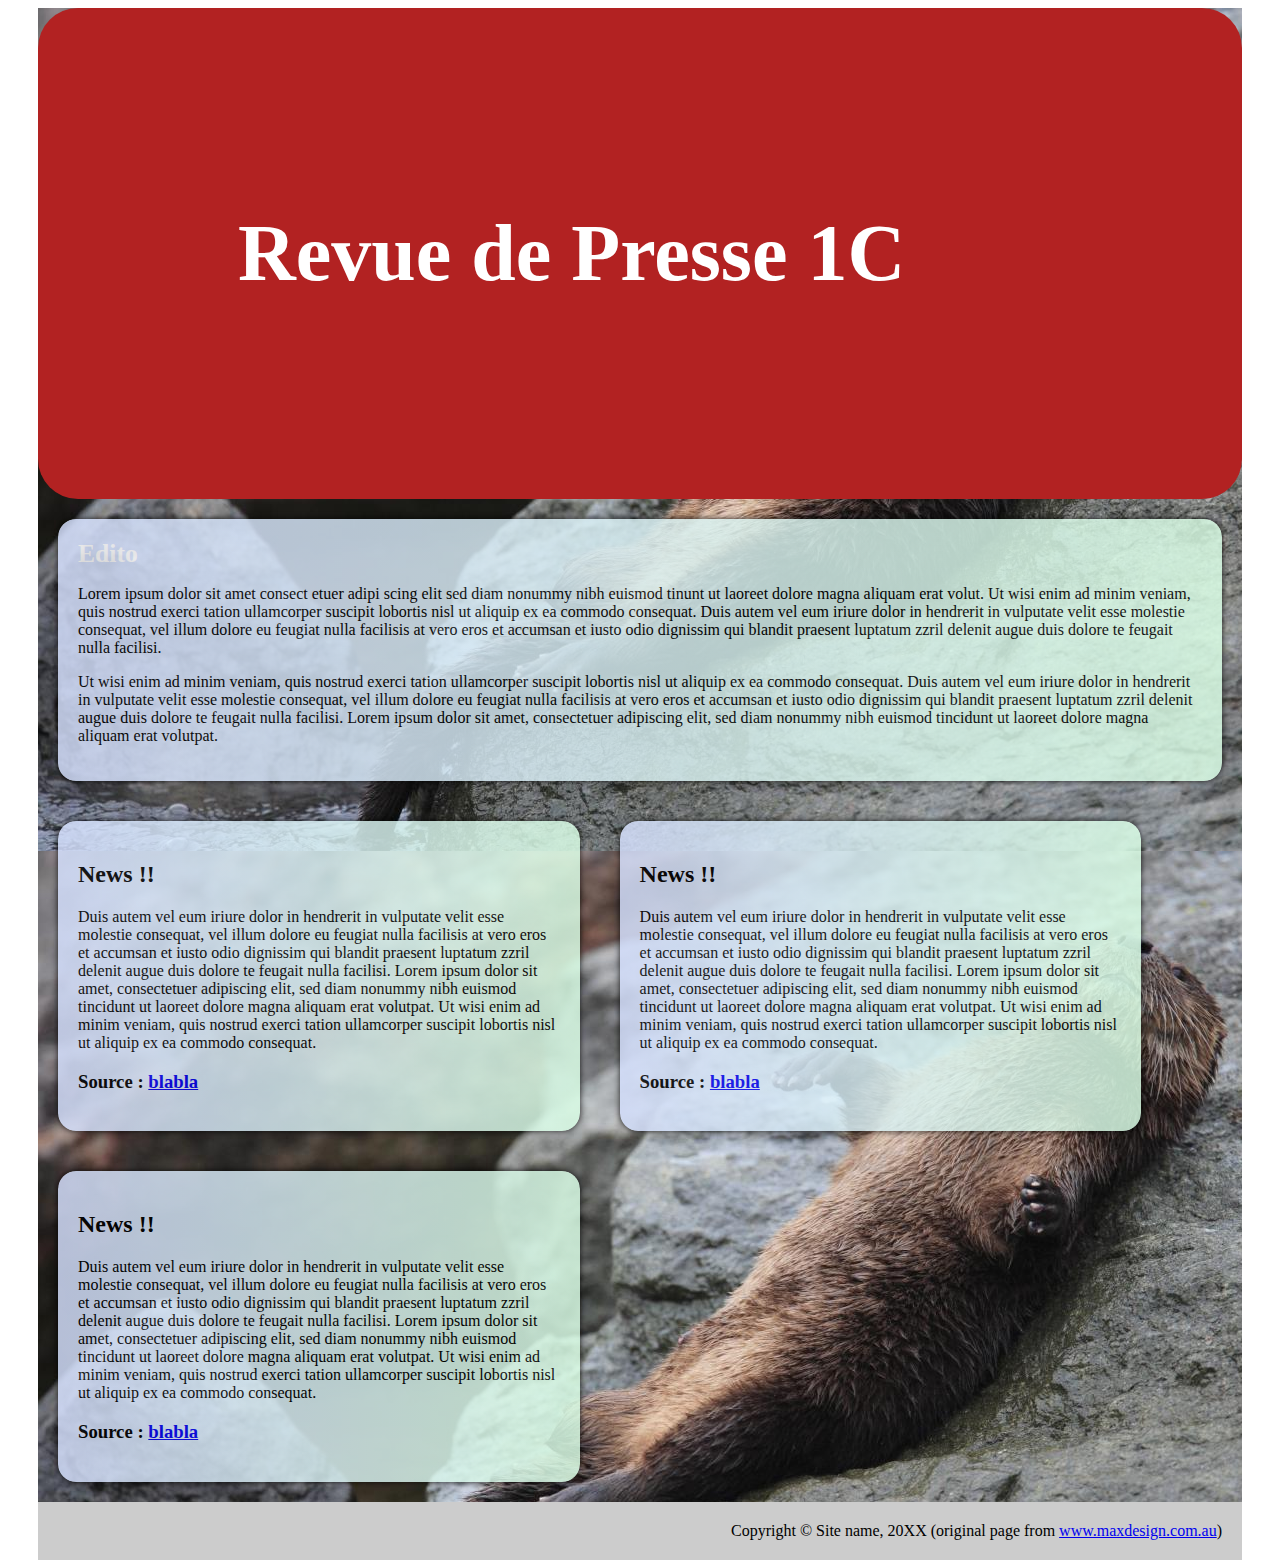
<file: index.html>
<!DOCTYPE html PUBLIC "-//W3C//DTD XHTML 1.0 Strict//FR"
        "http://www.w3.org/TR/xhtml1/DTD/xhtml1-strict.dtd">
<html xmlns="http://www.w3.org/1999/xhtml" xml:lang="fr" lang="fr">
<head>
	<meta http-equiv="content-type" content="text/html; charset=utf-8" />
	<title>Revue de presse</title>
	
	<link rel="stylesheet" href="style.css" type="text/css" media="screen" />
</head>
<body>
<div id="container">
	<div id="header">
		<h1>
            Revue de Presse 1C
        </h1>
	</div>
<!--	<div id="navigation">
		<ul>
			<li><a href="#">Home</a></li>
			<li><a href="#">About</a></li>
			<li><a href="#">Services</a></li>
			<li><a href="#">Contact us</a></li>
		</ul>
	</div>
-->
	<div id="edito">
		<h2>
			Edito
		</h2>
		<p>
			Lorem ipsum dolor sit amet consect etuer adipi scing elit sed diam nonummy nibh euismod tinunt ut laoreet dolore magna aliquam erat volut. Ut wisi enim ad minim veniam, quis nostrud exerci tation ullamcorper suscipit lobortis nisl ut aliquip ex ea commodo consequat. Duis autem vel eum iriure dolor in hendrerit in vulputate velit esse molestie consequat, vel illum dolore eu feugiat nulla facilisis at vero eros et accumsan et iusto odio dignissim qui blandit praesent luptatum zzril delenit augue duis dolore te feugait nulla facilisi.
		</p>
		<p>
			Ut wisi enim ad minim veniam, quis nostrud exerci tation ullamcorper suscipit lobortis nisl ut aliquip ex ea commodo consequat. Duis autem vel eum iriure dolor in hendrerit in vulputate velit esse molestie consequat, vel illum dolore eu feugiat nulla facilisis at vero eros et accumsan et iusto odio dignissim qui blandit praesent luptatum zzril delenit augue duis dolore te feugait nulla facilisi. Lorem ipsum dolor sit amet, consectetuer adipiscing elit, sed diam nonummy nibh euismod tincidunt ut laoreet dolore magna aliquam erat volutpat.
		</p>
		
	</div>
	
	<div id="news">
		<h2>
			News !!
		</h2>
		<p>
			Duis autem vel eum iriure dolor in hendrerit in vulputate velit esse molestie consequat, vel illum dolore eu feugiat nulla facilisis at vero eros et accumsan et iusto odio dignissim qui blandit praesent luptatum zzril delenit augue duis dolore te feugait nulla facilisi. Lorem ipsum dolor sit amet, consectetuer adipiscing elit, sed diam nonummy nibh euismod tincidunt ut laoreet dolore magna aliquam erat volutpat. Ut wisi enim ad minim veniam, quis nostrud exerci tation ullamcorper suscipit lobortis nisl ut aliquip ex ea commodo consequat.
		</p>
		<h3>Source : <a href="#">blabla</a>
		</h3>
	</div>

	<div id="news">
		<h2>
			News !!
		</h2>
		<p>
			Duis autem vel eum iriure dolor in hendrerit in vulputate velit esse molestie consequat, vel illum dolore eu feugiat nulla facilisis at vero eros et accumsan et iusto odio dignissim qui blandit praesent luptatum zzril delenit augue duis dolore te feugait nulla facilisi. Lorem ipsum dolor sit amet, consectetuer adipiscing elit, sed diam nonummy nibh euismod tincidunt ut laoreet dolore magna aliquam erat volutpat. Ut wisi enim ad minim veniam, quis nostrud exerci tation ullamcorper suscipit lobortis nisl ut aliquip ex ea commodo consequat.
		</p>
		<h3>Source : <a href="#">blabla</a>
		</h3>
	</div>
	<div id="news">
		<h2>
			News !!
		</h2>
		<p>
			Duis autem vel eum iriure dolor in hendrerit in vulputate velit esse molestie consequat, vel illum dolore eu feugiat nulla facilisis at vero eros et accumsan et iusto odio dignissim qui blandit praesent luptatum zzril delenit augue duis dolore te feugait nulla facilisi. Lorem ipsum dolor sit amet, consectetuer adipiscing elit, sed diam nonummy nibh euismod tincidunt ut laoreet dolore magna aliquam erat volutpat. Ut wisi enim ad minim veniam, quis nostrud exerci tation ullamcorper suscipit lobortis nisl ut aliquip ex ea commodo consequat.
		</p>
		<h3>Source : <a href="#">blabla</a>
		</h3>
	</div>


	<div id="footer">
		Copyright © Site name, 20XX
		(original page from <a href="http://www.maxdesign.com.au/articles/css-layouts/one-liquid/">www.maxdesign.com.au</a>)
	</div>
</div>
</body>
</html>
</file>
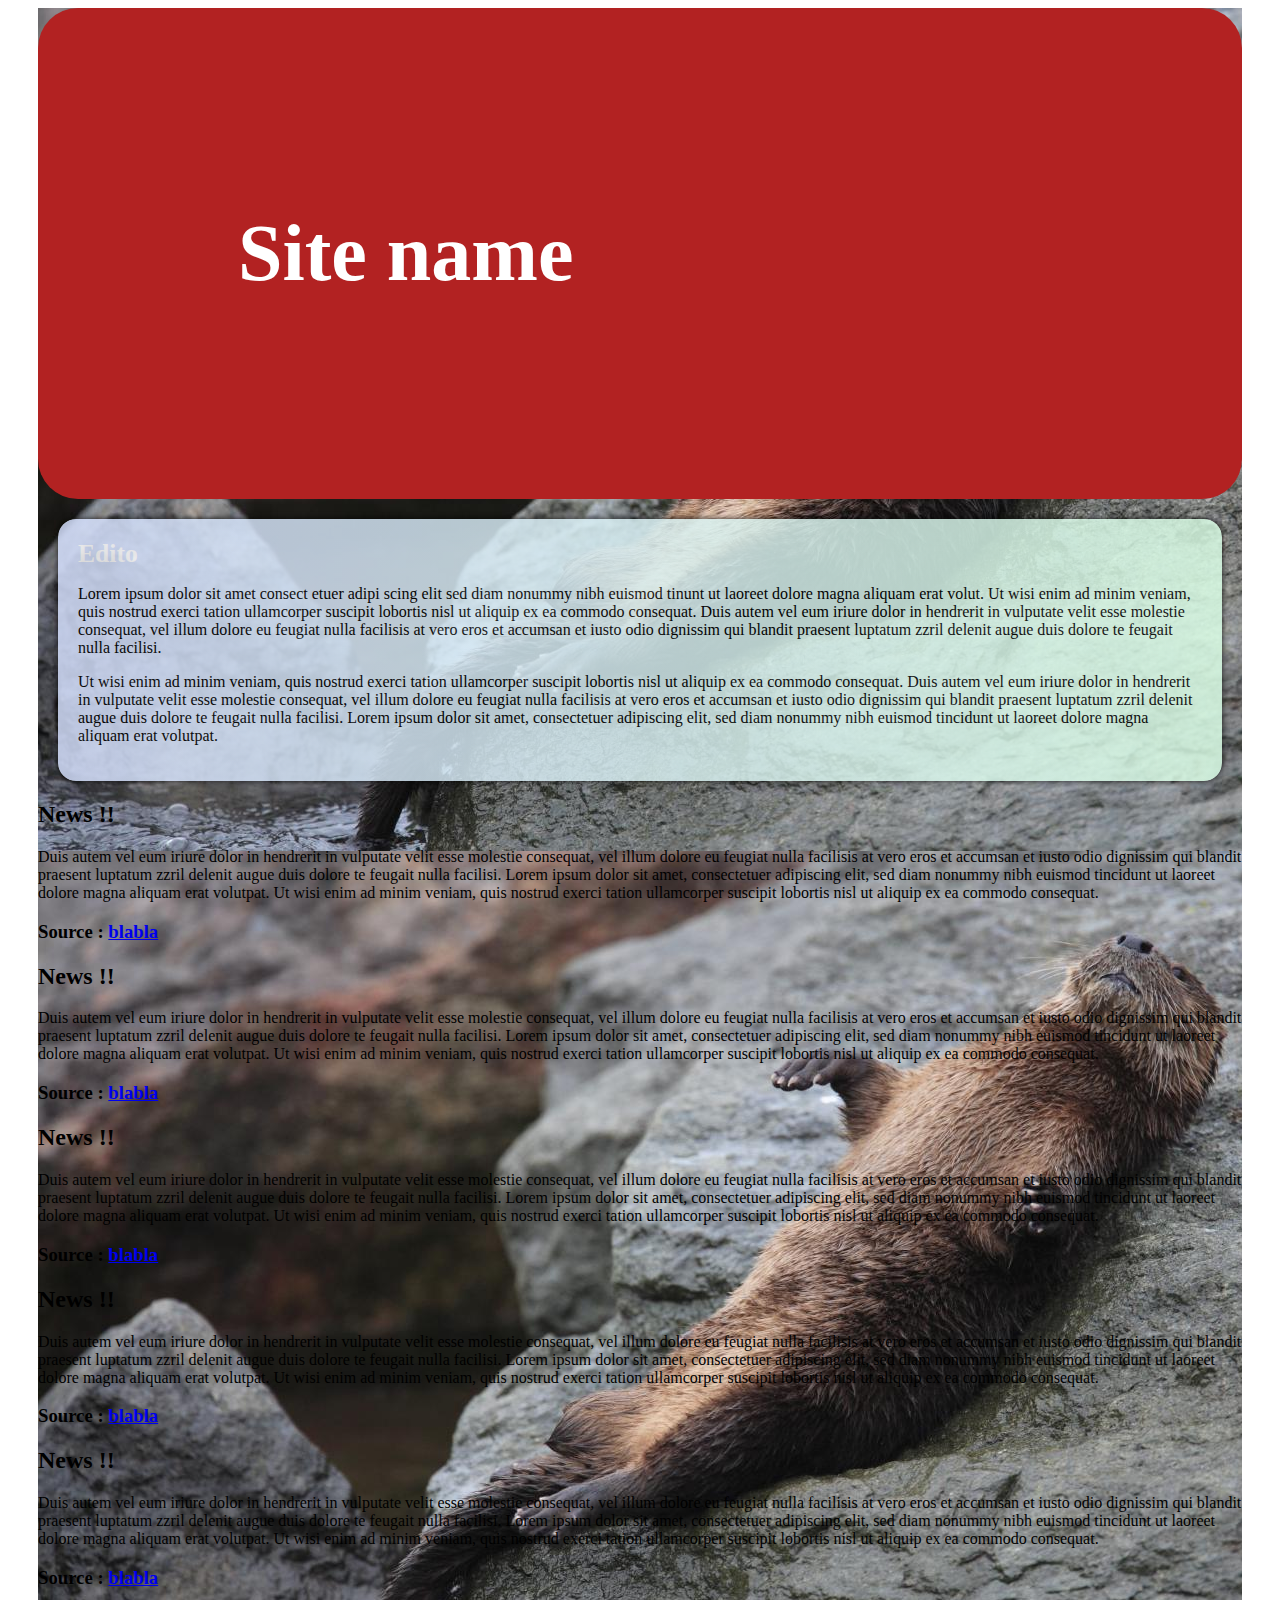
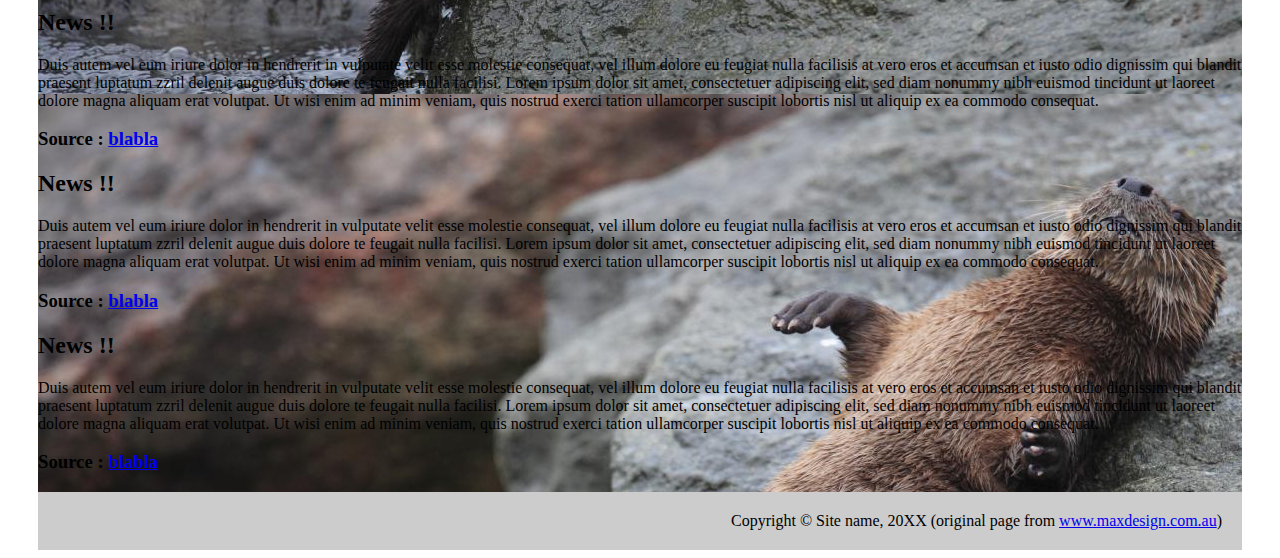
<file: cinema.html>
<!DOCTYPE html PUBLIC "-//W3C//DTD XHTML 1.0 Strict//FR"
        "http://www.w3.org/TR/xhtml1/DTD/xhtml1-strict.dtd">
<html xmlns="http://www.w3.org/1999/xhtml" xml:lang="fr" lang="fr">
<head>
	<meta http-equiv="content-type" content="text/html; charset=utf-8" />
	<title>Revue de presse</title>
	
	<link rel="stylesheet" href="style.css" type="text/css" media="screen" />
</head>
<body>
<div id="container">
	<div id="header">
		<h1>
			Site name
		</h1>
	</div>
<!--	<div id="navigation">
		<ul>
			<li><a href="#">Home</a></li>
			<li><a href="#">About</a></li>
			<li><a href="#">Services</a></li>
			<li><a href="#">Contact us</a></li>
		</ul>
	</div>
-->
	<div id="edito">
		<h2>
			Edito
		</h2>
		<p>
			Lorem ipsum dolor sit amet consect etuer adipi scing elit sed diam nonummy nibh euismod tinunt ut laoreet dolore magna aliquam erat volut. Ut wisi enim ad minim veniam, quis nostrud exerci tation ullamcorper suscipit lobortis nisl ut aliquip ex ea commodo consequat. Duis autem vel eum iriure dolor in hendrerit in vulputate velit esse molestie consequat, vel illum dolore eu feugiat nulla facilisis at vero eros et accumsan et iusto odio dignissim qui blandit praesent luptatum zzril delenit augue duis dolore te feugait nulla facilisi.
		</p>
		<p>
			Ut wisi enim ad minim veniam, quis nostrud exerci tation ullamcorper suscipit lobortis nisl ut aliquip ex ea commodo consequat. Duis autem vel eum iriure dolor in hendrerit in vulputate velit esse molestie consequat, vel illum dolore eu feugiat nulla facilisis at vero eros et accumsan et iusto odio dignissim qui blandit praesent luptatum zzril delenit augue duis dolore te feugait nulla facilisi. Lorem ipsum dolor sit amet, consectetuer adipiscing elit, sed diam nonummy nibh euismod tincidunt ut laoreet dolore magna aliquam erat volutpat.
		</p>
		
	</div>
	
	<div id="Maresse Laurélène">
		<h2>
			News !!
		</h2>
		<p>
			Duis autem vel eum iriure dolor in hendrerit in vulputate velit esse molestie consequat, vel illum dolore eu feugiat nulla facilisis at vero eros et accumsan et iusto odio dignissim qui blandit praesent luptatum zzril delenit augue duis dolore te feugait nulla facilisi. Lorem ipsum dolor sit amet, consectetuer adipiscing elit, sed diam nonummy nibh euismod tincidunt ut laoreet dolore magna aliquam erat volutpat. Ut wisi enim ad minim veniam, quis nostrud exerci tation ullamcorper suscipit lobortis nisl ut aliquip ex ea commodo consequat.
		</p>
		<h3>Source : <a href="#">blabla</a>
		</h3>
	</div>

	<div id="Camille Goral">
		<h2>
			News !!
		</h2>
		<p>
			Duis autem vel eum iriure dolor in hendrerit in vulputate velit esse molestie consequat, vel illum dolore eu feugiat nulla facilisis at vero eros et accumsan et iusto odio dignissim qui blandit praesent luptatum zzril delenit augue duis dolore te feugait nulla facilisi. Lorem ipsum dolor sit amet, consectetuer adipiscing elit, sed diam nonummy nibh euismod tincidunt ut laoreet dolore magna aliquam erat volutpat. Ut wisi enim ad minim veniam, quis nostrud exerci tation ullamcorper suscipit lobortis nisl ut aliquip ex ea commodo consequat.
		</p>
		<h3>Source : <a href="#">blabla</a>
		</h3>
	</div>
	<div id="Lea Lefebvre">
		<h2>
			News !!
		</h2>
		<p>
			Duis autem vel eum iriure dolor in hendrerit in vulputate velit esse molestie consequat, vel illum dolore eu feugiat nulla facilisis at vero eros et accumsan et iusto odio dignissim qui blandit praesent luptatum zzril delenit augue duis dolore te feugait nulla facilisi. Lorem ipsum dolor sit amet, consectetuer adipiscing elit, sed diam nonummy nibh euismod tincidunt ut laoreet dolore magna aliquam erat volutpat. Ut wisi enim ad minim veniam, quis nostrud exerci tation ullamcorper suscipit lobortis nisl ut aliquip ex ea commodo consequat.
		</p>
		<h3>Source : <a href="#">blabla</a>
		</h3>
	</div>
	<div id="Aurélie Dhalleine">
		<h2>
			News !!
		</h2>
		<p>
			Duis autem vel eum iriure dolor in hendrerit in vulputate velit esse molestie consequat, vel illum dolore eu feugiat nulla facilisis at vero eros et accumsan et iusto odio dignissim qui blandit praesent luptatum zzril delenit augue duis dolore te feugait nulla facilisi. Lorem ipsum dolor sit amet, consectetuer adipiscing elit, sed diam nonummy nibh euismod tincidunt ut laoreet dolore magna aliquam erat volutpat. Ut wisi enim ad minim veniam, quis nostrud exerci tation ullamcorper suscipit lobortis nisl ut aliquip ex ea commodo consequat.
		</p>
		<h3>Source : <a href="#">blabla</a>
		</h3>
	</div>
	<div id="Elisa Duturc">
		<h2>
			News !!
		</h2>
		<p>
			Duis autem vel eum iriure dolor in hendrerit in vulputate velit esse molestie consequat, vel illum dolore eu feugiat nulla facilisis at vero eros et accumsan et iusto odio dignissim qui blandit praesent luptatum zzril delenit augue duis dolore te feugait nulla facilisi. Lorem ipsum dolor sit amet, consectetuer adipiscing elit, sed diam nonummy nibh euismod tincidunt ut laoreet dolore magna aliquam erat volutpat. Ut wisi enim ad minim veniam, quis nostrud exerci tation ullamcorper suscipit lobortis nisl ut aliquip ex ea commodo consequat.
		</p>
		<h3>Source : <a href="#">blabla</a>
		</h3>
	</div>
	<div id="Elise Hochin">
		<h2>
			News !!
		</h2>
		<p>
			Duis autem vel eum iriure dolor in hendrerit in vulputate velit esse molestie consequat, vel illum dolore eu feugiat nulla facilisis at vero eros et accumsan et iusto odio dignissim qui blandit praesent luptatum zzril delenit augue duis dolore te feugait nulla facilisi. Lorem ipsum dolor sit amet, consectetuer adipiscing elit, sed diam nonummy nibh euismod tincidunt ut laoreet dolore magna aliquam erat volutpat. Ut wisi enim ad minim veniam, quis nostrud exerci tation ullamcorper suscipit lobortis nisl ut aliquip ex ea commodo consequat.
		</p>
		<h3>Source : <a href="#">blabla</a>
		</h3>
	</div>
	<div id="Fabien Lheureux">
		<h2>
			News !!
		</h2>
		<p>
			Duis autem vel eum iriure dolor in hendrerit in vulputate velit esse molestie consequat, vel illum dolore eu feugiat nulla facilisis at vero eros et accumsan et iusto odio dignissim qui blandit praesent luptatum zzril delenit augue duis dolore te feugait nulla facilisi. Lorem ipsum dolor sit amet, consectetuer adipiscing elit, sed diam nonummy nibh euismod tincidunt ut laoreet dolore magna aliquam erat volutpat. Ut wisi enim ad minim veniam, quis nostrud exerci tation ullamcorper suscipit lobortis nisl ut aliquip ex ea commodo consequat.
		</p>
		<h3>Source : <a href="#">blabla</a>
		</h3>
	</div>
	<div id="Florent Garchette">
		<h2>
			News !!
		</h2>
		<p>
			Duis autem vel eum iriure dolor in hendrerit in vulputate velit esse molestie consequat, vel illum dolore eu feugiat nulla facilisis at vero eros et accumsan et iusto odio dignissim qui blandit praesent luptatum zzril delenit augue duis dolore te feugait nulla facilisi. Lorem ipsum dolor sit amet, consectetuer adipiscing elit, sed diam nonummy nibh euismod tincidunt ut laoreet dolore magna aliquam erat volutpat. Ut wisi enim ad minim veniam, quis nostrud exerci tation ullamcorper suscipit lobortis nisl ut aliquip ex ea commodo consequat.
		</p>
		<h3>Source : <a href="#">blabla</a>
		</h3>
	</div>



	<div id="footer">
		Copyright © Site name, 20XX
		(original page from <a href="http://www.maxdesign.com.au/articles/css-layouts/one-liquid/">www.maxdesign.com.au</a>)
	</div>
</div>
</body>
</html>
</file>
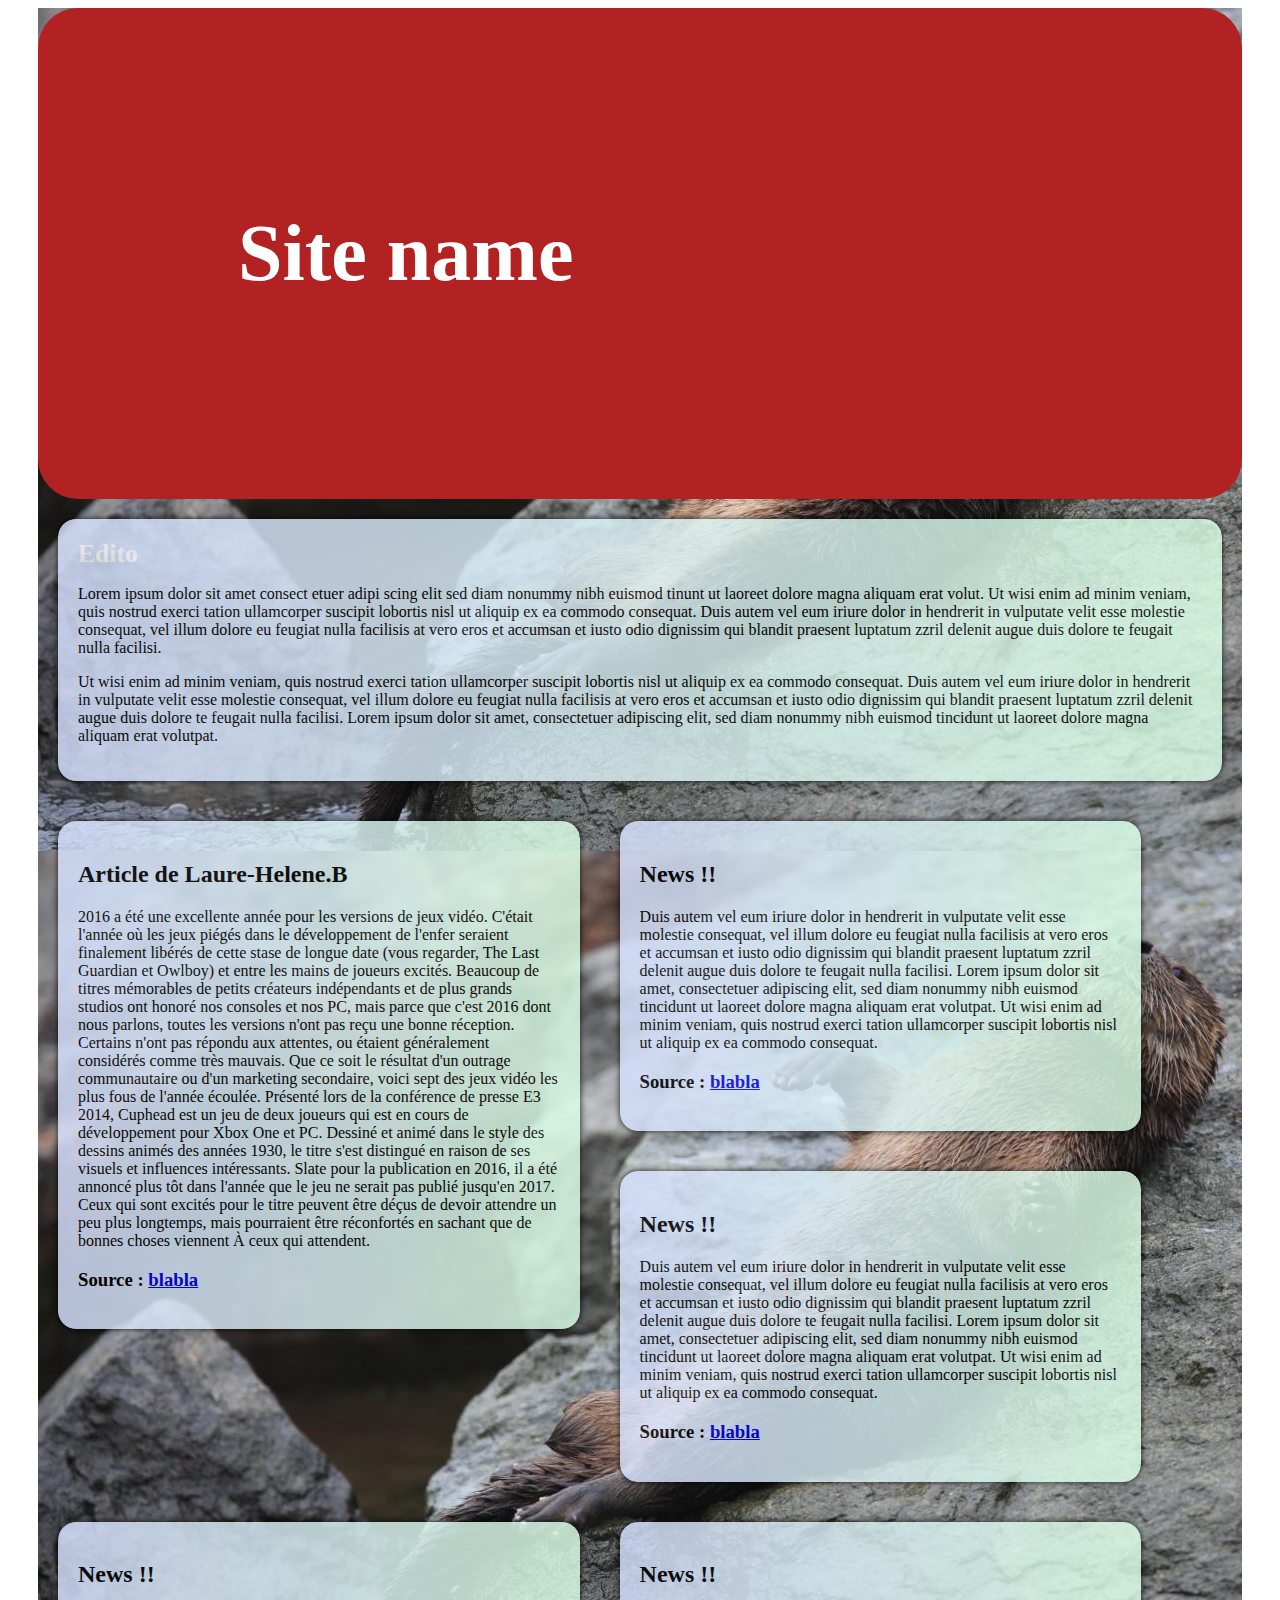
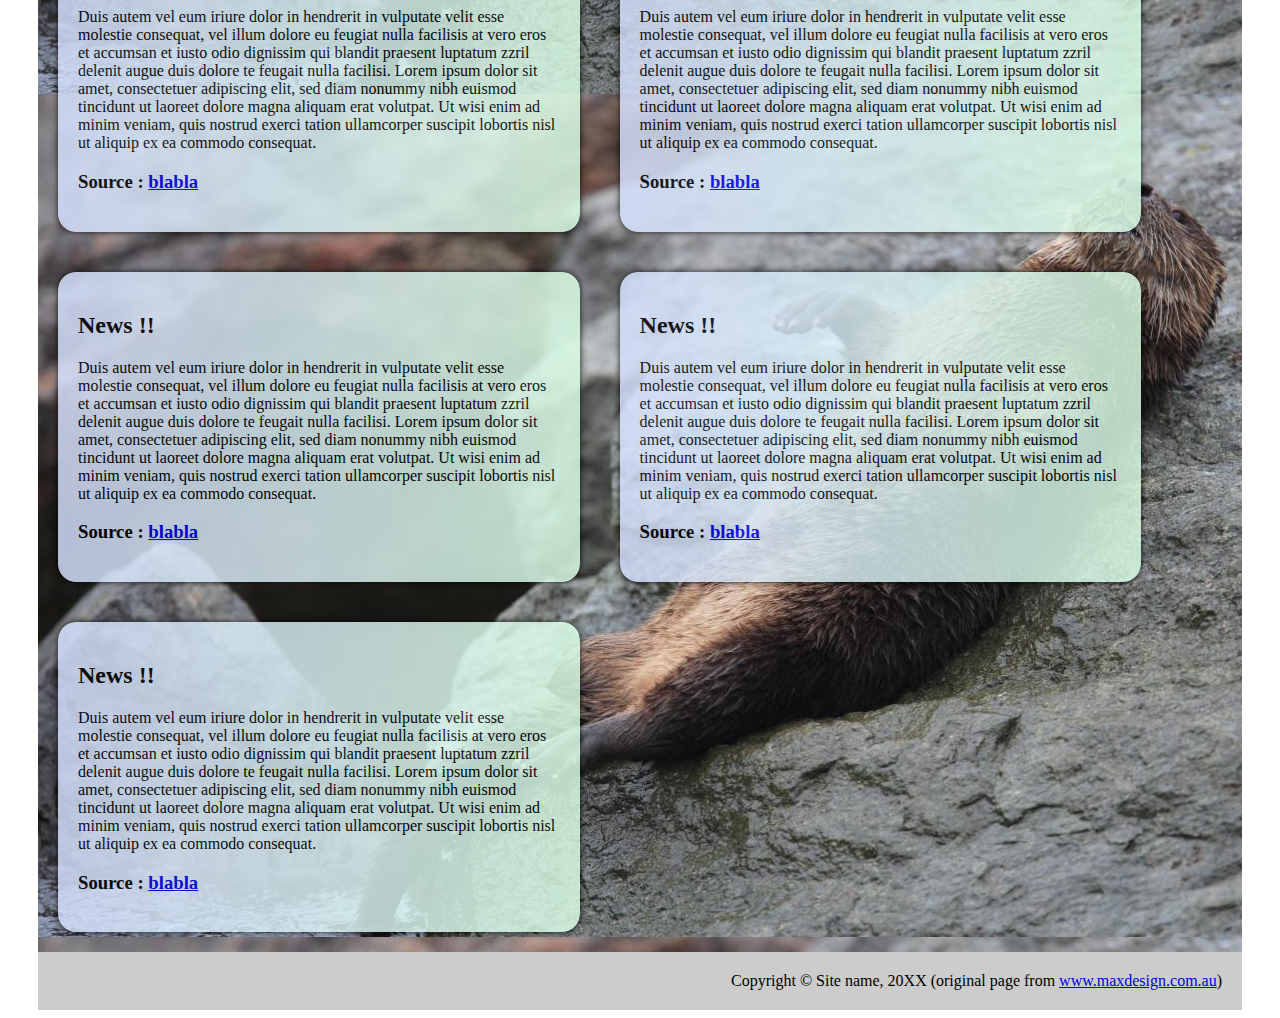
<file: gaming.html>
<!DOCTYPE html PUBLIC "-//W3C//DTD XHTML 1.0 Strict//FR"
        "http://www.w3.org/TR/xhtml1/DTD/xhtml1-strict.dtd">
<html xmlns="http://www.w3.org/1999/xhtml" xml:lang="fr" lang="fr">
<head>
	<meta http-equiv="content-type" content="text/html; charset=utf-8" />
	<title>Revue de presse</title>
	
	<link rel="stylesheet" href="style.css" type="text/css" media="screen" />
</head>
<body>
<div id="container">
	<div id="header">
		<h1>
			Site name
		</h1>
	</div>
<!--	<div id="navigation">
		<ul>
			<li><a href="#">Home</a></li>
			<li><a href="#">About</a></li>
			<li><a href="#">Services</a></li>
			<li><a href="#">Contact us</a></li>
		</ul>
	</div>
-->
	<div id="edito">
		<h2>
			Edito
		</h2>
		<p>
			Lorem ipsum dolor sit amet consect etuer adipi scing elit sed diam nonummy nibh euismod tinunt ut laoreet dolore magna aliquam erat volut. Ut wisi enim ad minim veniam, quis nostrud exerci tation ullamcorper suscipit lobortis nisl ut aliquip ex ea commodo consequat. Duis autem vel eum iriure dolor in hendrerit in vulputate velit esse molestie consequat, vel illum dolore eu feugiat nulla facilisis at vero eros et accumsan et iusto odio dignissim qui blandit praesent luptatum zzril delenit augue duis dolore te feugait nulla facilisi.
		</p>
		<p>
			Ut wisi enim ad minim veniam, quis nostrud exerci tation ullamcorper suscipit lobortis nisl ut aliquip ex ea commodo consequat. Duis autem vel eum iriure dolor in hendrerit in vulputate velit esse molestie consequat, vel illum dolore eu feugiat nulla facilisis at vero eros et accumsan et iusto odio dignissim qui blandit praesent luptatum zzril delenit augue duis dolore te feugait nulla facilisi. Lorem ipsum dolor sit amet, consectetuer adipiscing elit, sed diam nonummy nibh euismod tincidunt ut laoreet dolore magna aliquam erat volutpat.
		</p>
		
	</div>
	
	<div id="news"> <!-- Maxime Lanvin -->

		<h2>
			Article de Laure-Helene.B
		</h2>
		<p>
			2016 a été une excellente année pour les versions de jeux vidéo. C'était l'année où les jeux piégés dans le développement de l'enfer seraient finalement libérés de cette stase de longue date (vous regarder, The Last Guardian et Owlboy) et entre les mains de joueurs excités. Beaucoup de titres mémorables de petits créateurs indépendants et de plus grands studios ont honoré nos consoles et nos PC, mais parce que c'est 2016 dont nous parlons, toutes les versions n'ont pas reçu une bonne réception. Certains n'ont pas répondu aux attentes, ou étaient généralement considérés comme très mauvais. Que ce soit le résultat d'un outrage communautaire ou d'un marketing secondaire, voici sept des jeux vidéo les plus fous de l'année écoulée.
Présenté lors de la conférence de presse E3 2014, Cuphead est un jeu de deux joueurs qui est en cours de développement pour Xbox One et PC. Dessiné et animé dans le style des dessins animés des années 1930, le titre s'est distingué en raison de ses visuels et influences intéressants. Slate pour la publication en 2016, il a été annoncé plus tôt dans l'année que le jeu ne serait pas publié jusqu'en 2017. Ceux qui sont excités pour le titre peuvent être déçus de devoir attendre un peu plus longtemps, mais pourraient être réconfortés en sachant que de bonnes choses viennent À ceux qui attendent.
		</p>
		<h3>Source : <a href="#">blabla</a>
		</h3>
	</div>


	<div id="news"> <!-- Low -->
		<h2>
			News !!
		</h2>
		<p>
			Duis autem vel eum iriure dolor in hendrerit in vulputate velit esse molestie consequat, vel illum dolore eu feugiat nulla facilisis at vero eros et accumsan et iusto odio dignissim qui blandit praesent luptatum zzril delenit augue duis dolore te feugait nulla facilisi. Lorem ipsum dolor sit amet, consectetuer adipiscing elit, sed diam nonummy nibh euismod tincidunt ut laoreet dolore magna aliquam erat volutpat. Ut wisi enim ad minim veniam, quis nostrud exerci tation ullamcorper suscipit lobortis nisl ut aliquip ex ea commodo consequat.
		</p>
		<h3>Source : <a href="#">blabla</a>
		</h3>
	</div>
	<div id="news"> <!-- Marie -->
		<h2>
			News !!
		</h2>
		<p>
			Duis autem vel eum iriure dolor in hendrerit in vulputate velit esse molestie consequat, vel illum dolore eu feugiat nulla facilisis at vero eros et accumsan et iusto odio dignissim qui blandit praesent luptatum zzril delenit augue duis dolore te feugait nulla facilisi. Lorem ipsum dolor sit amet, consectetuer adipiscing elit, sed diam nonummy nibh euismod tincidunt ut laoreet dolore magna aliquam erat volutpat. Ut wisi enim ad minim veniam, quis nostrud exerci tation ullamcorper suscipit lobortis nisl ut aliquip ex ea commodo consequat.
		</p>
		<h3>Source : <a href="#">blabla</a>
		</h3>
	</div>
<div id="news"> <!-- Jessica -->
		<h2>
			News !!
		</h2>
		<p>
			Duis autem vel eum iriure dolor in hendrerit in vulputate velit esse molestie consequat, vel illum dolore eu feugiat nulla facilisis at vero eros et accumsan et iusto odio dignissim qui blandit praesent luptatum zzril delenit augue duis dolore te feugait nulla facilisi. Lorem ipsum dolor sit amet, consectetuer adipiscing elit, sed diam nonummy nibh euismod tincidunt ut laoreet dolore magna aliquam erat volutpat. Ut wisi enim ad minim veniam, quis nostrud exerci tation ullamcorper suscipit lobortis nisl ut aliquip ex ea commodo consequat.
		</p>
		<h3>Source : <a href="#">blabla</a>
		</h3>
	</div>
	<div id="news"> <!-- Tayeron -->
		<h2>
			News !!
		</h2>
		<p>
			Duis autem vel eum iriure dolor in hendrerit in vulputate velit esse molestie consequat, vel illum dolore eu feugiat nulla facilisis at vero eros et accumsan et iusto odio dignissim qui blandit praesent luptatum zzril delenit augue duis dolore te feugait nulla facilisi. Lorem ipsum dolor sit amet, consectetuer adipiscing elit, sed diam nonummy nibh euismod tincidunt ut laoreet dolore magna aliquam erat volutpat. Ut wisi enim ad minim veniam, quis nostrud exerci tation ullamcorper suscipit lobortis nisl ut aliquip ex ea commodo consequat.
		</p>
		<h3>Source : <a href="#">blabla</a>
		</h3>
	</div>
	<div id="news"> <!-- Antoine -->
		<h2>
			News !!
		</h2>
		<p>
			Duis autem vel eum iriure dolor in hendrerit in vulputate velit esse molestie consequat, vel illum dolore eu feugiat nulla facilisis at vero eros et accumsan et iusto odio dignissim qui blandit praesent luptatum zzril delenit augue duis dolore te feugait nulla facilisi. Lorem ipsum dolor sit amet, consectetuer adipiscing elit, sed diam nonummy nibh euismod tincidunt ut laoreet dolore magna aliquam erat volutpat. Ut wisi enim ad minim veniam, quis nostrud exerci tation ullamcorper suscipit lobortis nisl ut aliquip ex ea commodo consequat.
		</p>
		<h3>Source : <a href="#">blabla</a>
		</h3>
	</div>
	<div id="news"> <!-- Maxime Del -->
		<h2>
			News !!
		</h2>
		<p>
			Duis autem vel eum iriure dolor in hendrerit in vulputate velit esse molestie consequat, vel illum dolore eu feugiat nulla facilisis at vero eros et accumsan et iusto odio dignissim qui blandit praesent luptatum zzril delenit augue duis dolore te feugait nulla facilisi. Lorem ipsum dolor sit amet, consectetuer adipiscing elit, sed diam nonummy nibh euismod tincidunt ut laoreet dolore magna aliquam erat volutpat. Ut wisi enim ad minim veniam, quis nostrud exerci tation ullamcorper suscipit lobortis nisl ut aliquip ex ea commodo consequat.
		</p>
		<h3>Source : <a href="#">blabla</a>
		</h3>
	</div>
	<div id="news"> <!-- Bastien -->
		<h2>
			News !!
		</h2>
		<p>
			Duis autem vel eum iriure dolor in hendrerit in vulputate velit esse molestie consequat, vel illum dolore eu feugiat nulla facilisis at vero eros et accumsan et iusto odio dignissim qui blandit praesent luptatum zzril delenit augue duis dolore te feugait nulla facilisi. Lorem ipsum dolor sit amet, consectetuer adipiscing elit, sed diam nonummy nibh euismod tincidunt ut laoreet dolore magna aliquam erat volutpat. Ut wisi enim ad minim veniam, quis nostrud exerci tation ullamcorper suscipit lobortis nisl ut aliquip ex ea commodo consequat.
		</p>
		<h3>Source : <a href="#">blabla</a>
		</h3>
	</div>
    


	<div id="footer">
		Copyright © Site name, 20XX
		(original page from <a href="http://www.maxdesign.com.au/articles/css-layouts/one-liquid/">www.maxdesign.com.au</a>)
	</div>
</div>
</body>
</html>
</file>
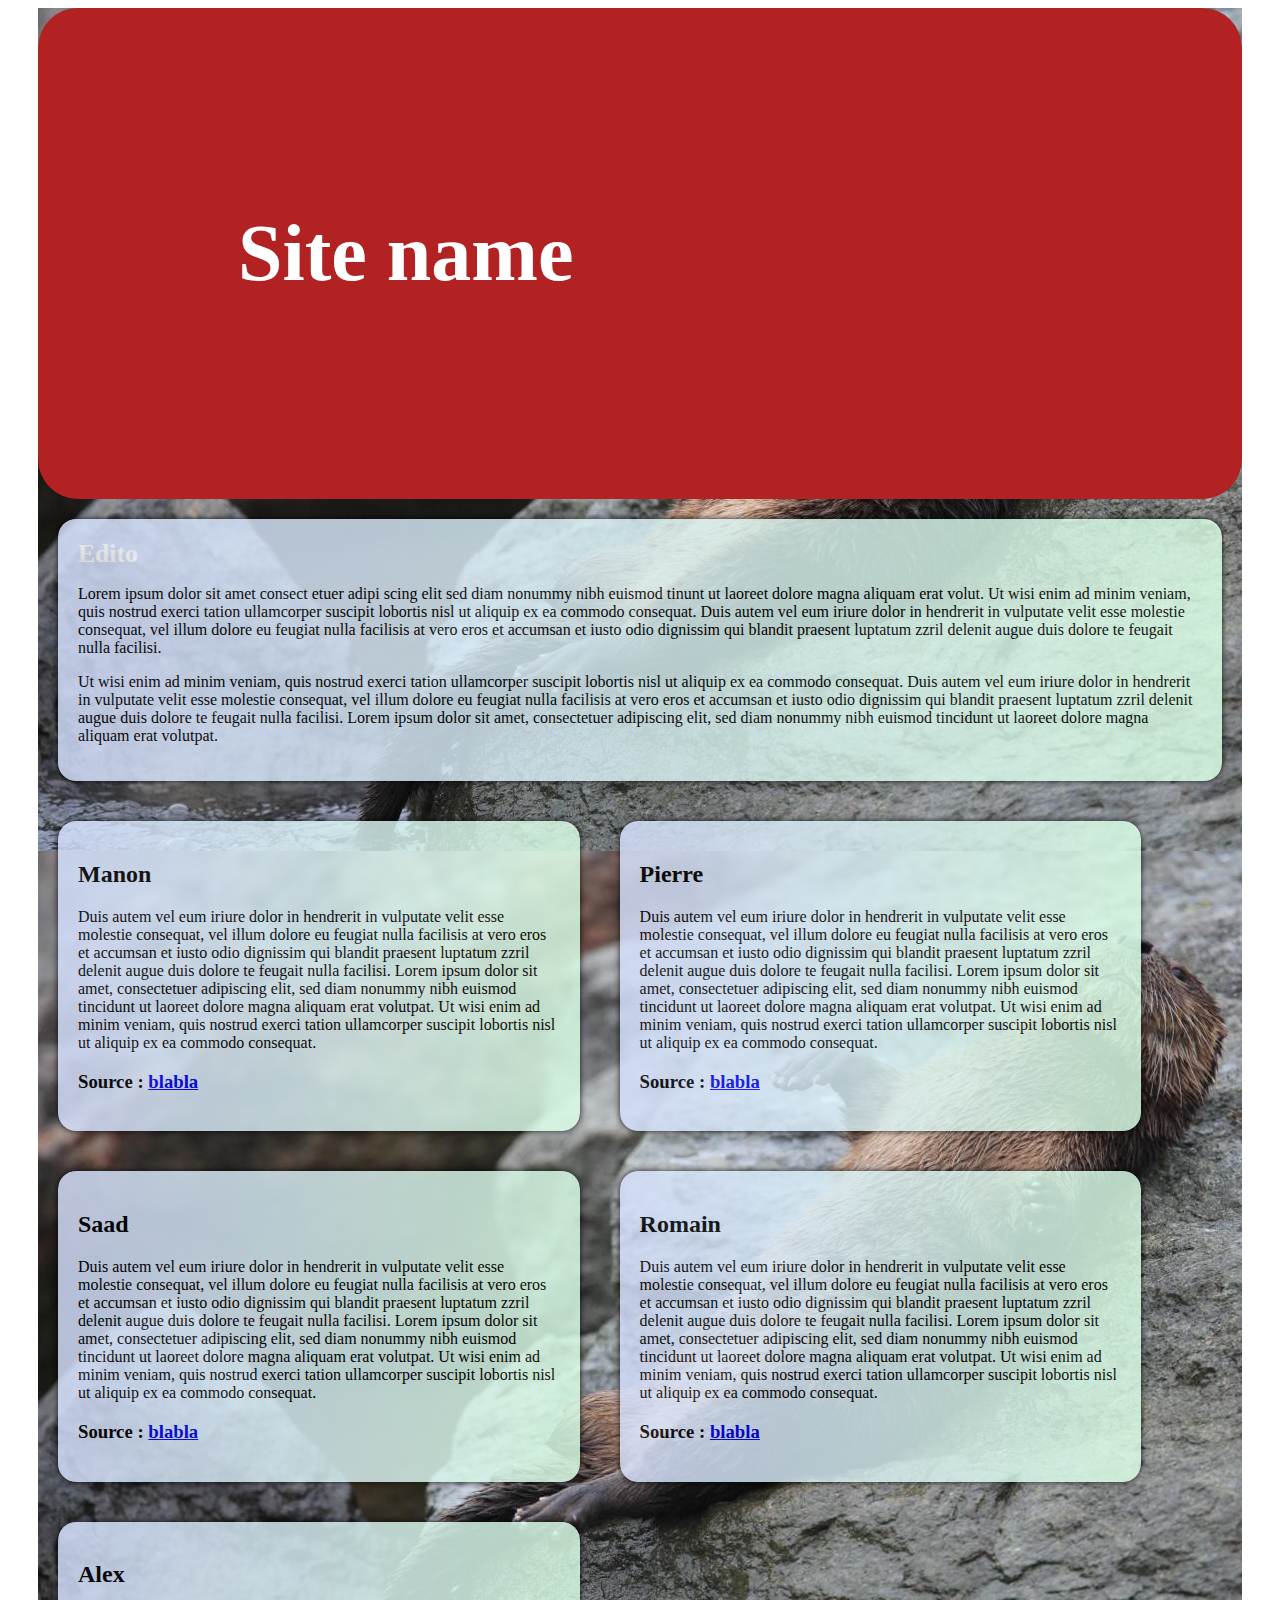
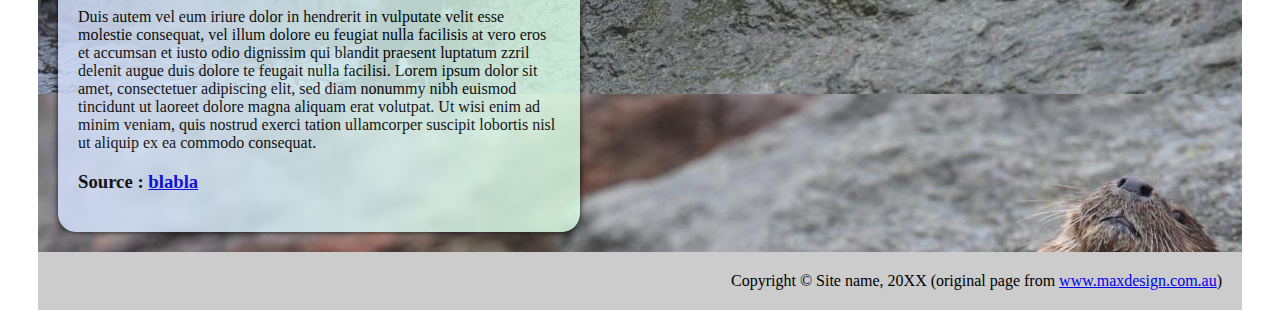
<file: sport.html>
<!DOCTYPE html PUBLIC "-//W3C//DTD XHTML 1.0 Strict//FR"
        "http://www.w3.org/TR/xhtml1/DTD/xhtml1-strict.dtd">
<html xmlns="http://www.w3.org/1999/xhtml" xml:lang="fr" lang="fr">
<head>
	<meta http-equiv="content-type" content="text/html; charset=utf-8" />
	<title>Revue de presse</title>
	
	<link rel="stylesheet" href="style.css" type="text/css" media="screen" />
</head>
<body>
<div id="container">
	<div id="header">
		<h1>
			Site name
		</h1>
	</div>
<!--	<div id="navigation">
		<ul>
			<li><a href="#">Home</a></li>
			<li><a href="#">About</a></li>
			<li><a href="#">Services</a></li>
			<li><a href="#">Contact us</a></li>
		</ul>
	</div>
-->
	<div id="edito">
		<h2>
			Edito
		</h2>
		<p>
			Lorem ipsum dolor sit amet consect etuer adipi scing elit sed diam nonummy nibh euismod tinunt ut laoreet dolore magna aliquam erat volut. Ut wisi enim ad minim veniam, quis nostrud exerci tation ullamcorper suscipit lobortis nisl ut aliquip ex ea commodo consequat. Duis autem vel eum iriure dolor in hendrerit in vulputate velit esse molestie consequat, vel illum dolore eu feugiat nulla facilisis at vero eros et accumsan et iusto odio dignissim qui blandit praesent luptatum zzril delenit augue duis dolore te feugait nulla facilisi.
		</p>
		<p>
			Ut wisi enim ad minim veniam, quis nostrud exerci tation ullamcorper suscipit lobortis nisl ut aliquip ex ea commodo consequat. Duis autem vel eum iriure dolor in hendrerit in vulputate velit esse molestie consequat, vel illum dolore eu feugiat nulla facilisis at vero eros et accumsan et iusto odio dignissim qui blandit praesent luptatum zzril delenit augue duis dolore te feugait nulla facilisi. Lorem ipsum dolor sit amet, consectetuer adipiscing elit, sed diam nonummy nibh euismod tincidunt ut laoreet dolore magna aliquam erat volutpat.
		</p>
		
	</div>
	
	<div id="news">
		<h2>
			Manon
		</h2>
		<p>
			Duis autem vel eum iriure dolor in hendrerit in vulputate velit esse molestie consequat, vel illum dolore eu feugiat nulla facilisis at vero eros et accumsan et iusto odio dignissim qui blandit praesent luptatum zzril delenit augue duis dolore te feugait nulla facilisi. Lorem ipsum dolor sit amet, consectetuer adipiscing elit, sed diam nonummy nibh euismod tincidunt ut laoreet dolore magna aliquam erat volutpat. Ut wisi enim ad minim veniam, quis nostrud exerci tation ullamcorper suscipit lobortis nisl ut aliquip ex ea commodo consequat.
		</p>
		<h3>Source : <a href="#">blabla</a>
		</h3>
	</div>

	<div id="news">
		<h2>
			Pierre
		</h2>
		<p>
			Duis autem vel eum iriure dolor in hendrerit in vulputate velit esse molestie consequat, vel illum dolore eu feugiat nulla facilisis at vero eros et accumsan et iusto odio dignissim qui blandit praesent luptatum zzril delenit augue duis dolore te feugait nulla facilisi. Lorem ipsum dolor sit amet, consectetuer adipiscing elit, sed diam nonummy nibh euismod tincidunt ut laoreet dolore magna aliquam erat volutpat. Ut wisi enim ad minim veniam, quis nostrud exerci tation ullamcorper suscipit lobortis nisl ut aliquip ex ea commodo consequat.
		</p>
		<h3>Source : <a href="#">blabla</a>
		</h3>
	</div>
	<div id="news">
		<h2>
			Saad
		</h2>
		<p>
			Duis autem vel eum iriure dolor in hendrerit in vulputate velit esse molestie consequat, vel illum dolore eu feugiat nulla facilisis at vero eros et accumsan et iusto odio dignissim qui blandit praesent luptatum zzril delenit augue duis dolore te feugait nulla facilisi. Lorem ipsum dolor sit amet, consectetuer adipiscing elit, sed diam nonummy nibh euismod tincidunt ut laoreet dolore magna aliquam erat volutpat. Ut wisi enim ad minim veniam, quis nostrud exerci tation ullamcorper suscipit lobortis nisl ut aliquip ex ea commodo consequat.
		</p>
		<h3>Source : <a href="#">blabla</a>
		</h3>
	</div>
    <div id="news">
		<h2>
			Romain
		</h2>
		<p>
			Duis autem vel eum iriure dolor in hendrerit in vulputate velit esse molestie consequat, vel illum dolore eu feugiat nulla facilisis at vero eros et accumsan et iusto odio dignissim qui blandit praesent luptatum zzril delenit augue duis dolore te feugait nulla facilisi. Lorem ipsum dolor sit amet, consectetuer adipiscing elit, sed diam nonummy nibh euismod tincidunt ut laoreet dolore magna aliquam erat volutpat. Ut wisi enim ad minim veniam, quis nostrud exerci tation ullamcorper suscipit lobortis nisl ut aliquip ex ea commodo consequat.
		</p>
		<h3>Source : <a href="#">blabla</a>
		</h3>
	</div>
    <div id="news">
		<h2>
			Alex
		</h2>
		<p>
			Duis autem vel eum iriure dolor in hendrerit in vulputate velit esse molestie consequat, vel illum dolore eu feugiat nulla facilisis at vero eros et accumsan et iusto odio dignissim qui blandit praesent luptatum zzril delenit augue duis dolore te feugait nulla facilisi. Lorem ipsum dolor sit amet, consectetuer adipiscing elit, sed diam nonummy nibh euismod tincidunt ut laoreet dolore magna aliquam erat volutpat. Ut wisi enim ad minim veniam, quis nostrud exerci tation ullamcorper suscipit lobortis nisl ut aliquip ex ea commodo consequat.
		</p>
		<h3>Source : <a href="#">blabla</a>
		</h3>
	</div>


	<div id="footer">
		Copyright © Site name, 20XX
		(original page from <a href="http://www.maxdesign.com.au/articles/css-layouts/one-liquid/">www.maxdesign.com.au</a>)
	</div>
</div>
</body>
</html>
</file>
<file: style.css>
#container
{
	margin: 0 30px;
	background-image:url(4345281.jpg);
}

#header
{
<<<<<<< HEAD
	background-color: #ffffff;
	padding: 20px;
=======
	background: #ccc;
	padding: 200px;
    border-radius: 40px;
    background-color: firebrick;
    color: white;
    font-size: 40px;
    transition: 2s all;
}

#header:hover {
    background-color: white;
    color: firebrick;
    transition: 2s all;
>>>>>>> 241ad922015b36eef3ca6e7f488dae3a8d6b7ba7
}


#header h1 { margin: 0; }

#navigation
{
	float: left;
	width: 100%;
	background: #333;
}

#navigation ul
{
	margin: 0;
	padding: 0;
}

#navigation ul li
{
	list-style-type: none;
	display: inline;
}

#navigation li a
{
	display: block;
	float: left;
	padding: 5px 10px;
	color: #fff;
	text-decoration: none;
	border-right: 1px solid #fff;
}

#navigation li a:hover { background: #383; }

#edito
{
    background: #000000;
	clear: left;
	padding: 20px;
	margin: 20px;
	-webkit-border-radius: 18px;
	border-radius: 18px;
	-webkit-box-shadow: 0px 0px 6px #000000;
	box-shadow: 0px 0px 6px #000000;
	background-image: -webkit-gradient(linear, left top, right top, from(#d6e1ff), to(#dbffe7));
	background-image: -webkit-linear-gradient(left, #d6e1ff, #dbffe7);
	background-image: linear-gradient(left, #d6e1ff, #dbffe7);
	-webkit-background-clip: padding-box;
	background-clip: padding-box;
	opacity: 0.83;
    
    background-color: gainsboro;
    transition: all 1s;
}

#edito:hover {
    transform: scale(1.05);
    transition: all 1s;
    
}




#edito h2
{
	color: #ffffff;
	font-size: 160%;
	margin: 0 0 .5em;
}

#news
{	
	float: left;
	width: 40%;
	padding: 20px;
	margin: 20px;
	-webkit-border-radius: 18px;
	border-radius: 18px;
	-webkit-box-shadow: 0px 0px 6px #000000;
	box-shadow: 0px 0px 6px #000000;
	background-image: -webkit-gradient(linear, left top, right top, from(#d6e1ff), to(#dbffe7));
	background-image: -webkit-linear-gradient(left, #d6e1ff, #dbffe7);
	background-image: linear-gradient(left, #d6e1ff, #dbffe7);
	-webkit-background-clip: padding-box;
	background-clip: padding-box;
	opacity: 0.83;
    
    transition: 1s all;
    background-color: darkgrey;
}

#news:hover {
    transform: scale(1.05);
    transition: all 1s;
    
}

#footer
{
	clear: both;
	background: #ccc;
	text-align: right;
	padding: 20px;
	height: 1%;
}

/*------------------------------*/
</file>
